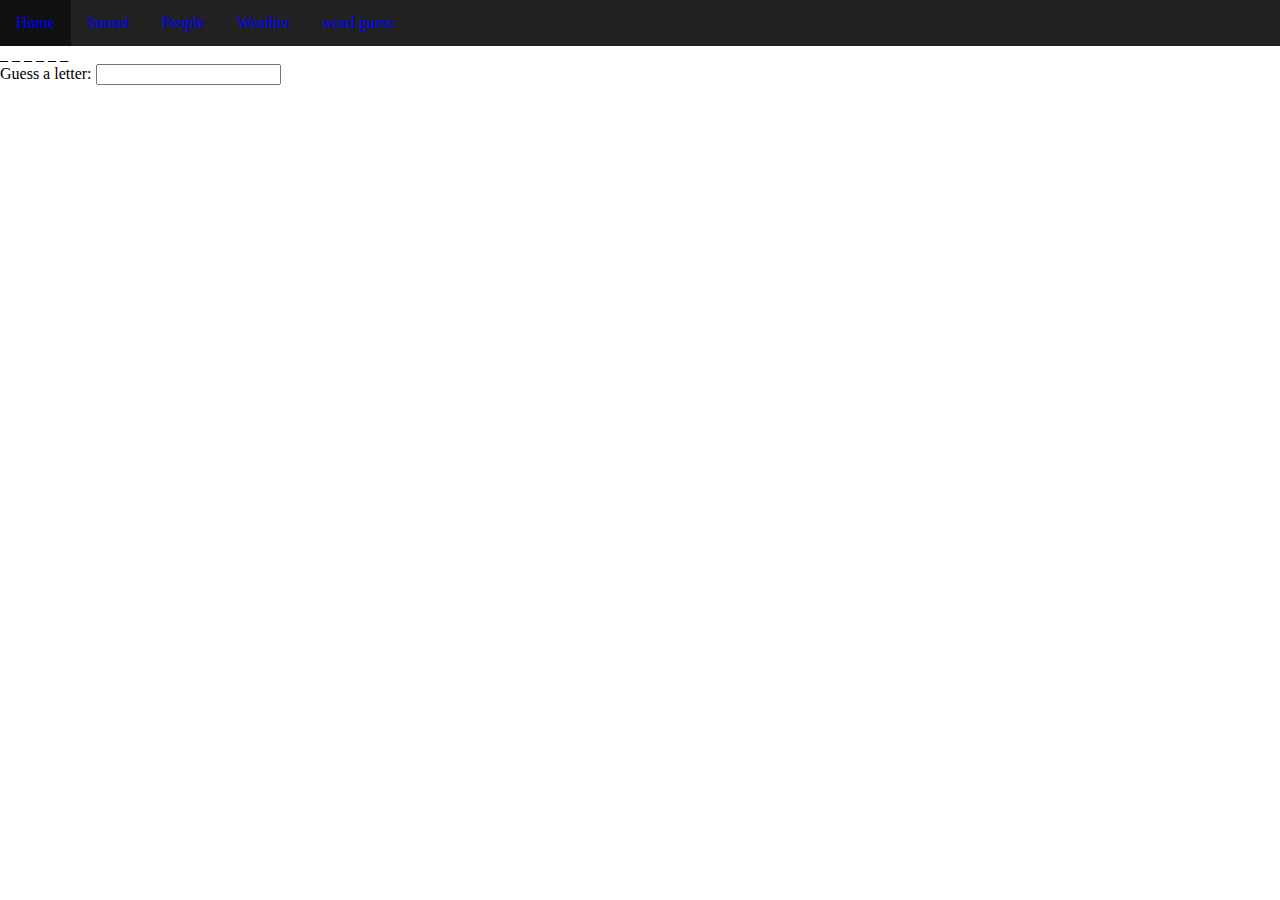
<file: wordguess.html>
<!DOCTYPE html>
<html>
<head>
    <link rel="stylesheet" type="text/css" href="css.style.css">
<meta charset="utf-8">
    <meta name="viewport" content="width=device-width">
    <title>Word Guesser Starter Code</title>
</head>
<style>
body {margin:0;}




ul {
    list-style-type: none;
    margin: 0;
    padding: 0;
    overflow: hidden;
    background-color: #222;
}
li {
    float: left;
}
li a {
    display: block;
    color: blue;
    text-align: center;
    padding: 14px 16px;
    text-decoration: none;
}
li a:hover:not(.active) {
    background-color: #127;
}
.active {
    background-color: #4CAF50;
}
</style>
<body>
<ul class="topnav">
    <li><a class="active" href="home.html">Home</a></li>
    <li><a href="sunset.html">Sunset</a><li>
    <li><a href="people.html">People</a>
    <li><a href="weather.html">Weather</a>
    <li><a href="wordguess.html">word guess</a>
</ul>

<div id="guess_display"></div>


    <form id="guess_form">
    <label>Guess a letter:
    <input type="text" id="guess_input">
    </label>
    </form>

    <div id="guess_status"></div>

    <script>

var guessForm = document.getElementById("guess_form");
var guessDisplay = document.getElementById("guess_display");
var guessInput = document.getElementById("guess_input");
var guessStatus = document.getElementById("guess_status");



var secretWord = "banana";
var guessedWord = [];
var guessedLetters = [];
for (var i = 0; i < secretWord.length; i++) {
    guessedWord[i] = "_";
}

var checkLetterGuess = function(letter) {
    var found = false
    for (var i = 0; i < secretWord.length; i++) {
        if (letter === secretWord[i])
        {
            guessedWord[i]=letter;
            found = true;

        }

    }
    return found;
};


var hasWon = function() {
    for (var i = 0; i < secretWord.length; i++) {
        if (guessedWord[i] != secretWord[i])
        {return false;}




    } return true

};


var displayGuessedWord = function() {
    guessDisplay.innerHTML = guessedWord.join(" ");
};


guessForm.addEventListener("submit", function(event) {
    event.preventDefault();
    var foundLetter = checkLetterGuess(guessInput.value);
    if (foundLetter) {
        guessStatus.innerHTML = "Yay you found one!";
    } else {
        guessStatus.innerHTML = "Sorry, not so much!";
    }
    if (hasWon()) {
        guessStatus.innerHTML += "WOOO WINNER WINNER!";
    }
    displayGuessedWord();
    guessInput.value = "";
});
displayGuessedWord();


</script>

</body>
</file>
<file: css.style.css>
ul {
                                                                                                                                        list-style-type: none;
                                                                                                                                        margin: 0;
                                                                                                                                        padding: 0;
                                                                                                                                        overflow: hidden;
                                                                                                                                        background-color: #333;
                                                                                                                                    }

li {
    float: left;
}

li a {
    display: block;
    color: white;
    text-align: center;
    padding: 14px 16px;
    text-decoration: none;
}

li a:hover {
    background-color: #111;
}
</file>
